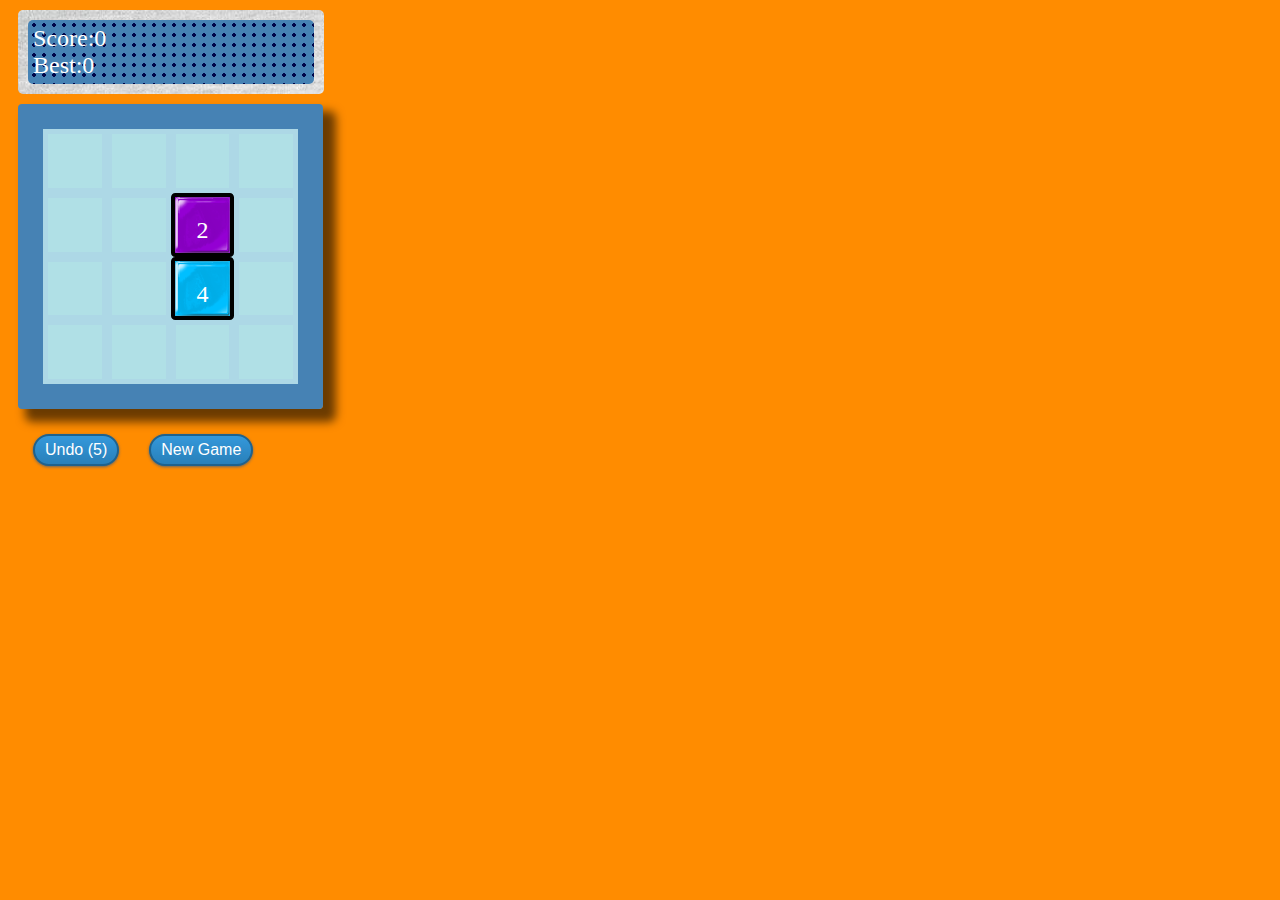
<file: www/index.html>
<html>
<head>
    <!-- stylesheets -->
    <link rel="stylesheet" href="css/stylesheet.css"/>

    <!-- jquery -->
    <script src="js/jquery.js"></script>


    <!-- jquery ui
    <script src="../Libraries/jquery/jquery-ui/jquery-ui.js"></script>
    <link href="../Libraries/jquery/jquery-ui/jquery-ui.css" rel="stylesheet"/>
    <link href="../Libraries/jquery/jquery-ui-themes/ui-lightness/theme.css" rel="stylesheet"/>
    -->

    <!-- greensock -->
    <script src="js/TweenLite.js"></script>
    <script src="js/TimelineLite.js"></script>
    <script src="js/CSSPlugin.js"></script>
    <script src="js/ColorPropsPlugin.js"></script>

    <!-- colors -->
    <script src="js/color.js"></script>

    <!-- touch events -->
    <script src="js/jgestures.js"></script>


</head>
<body>
    <!-- My app -->
    <script src="js/mcf2048.js"></script>
</body>
</html>
</file>
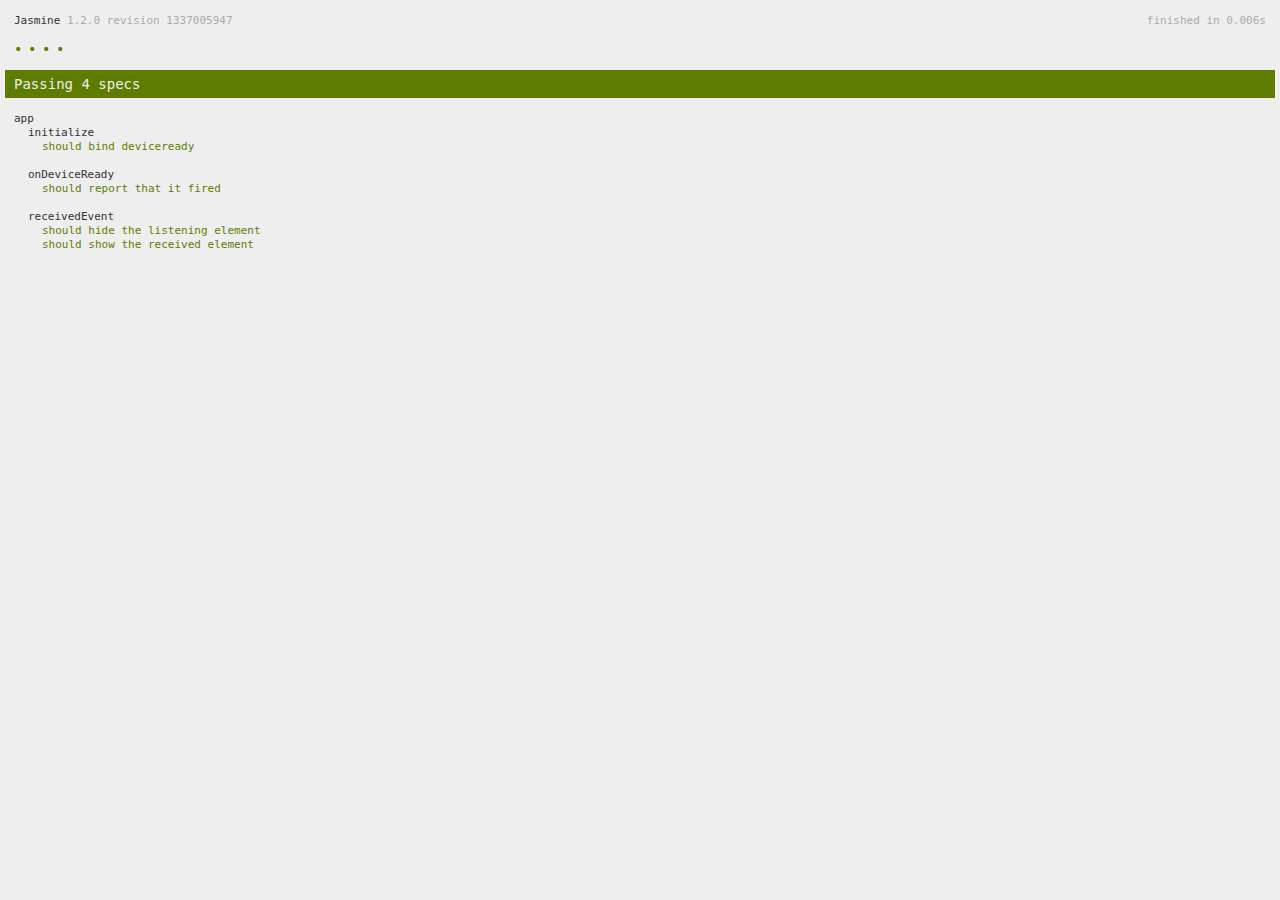
<file: www/spec.html>
<!DOCTYPE html>
<!--
    Licensed to the Apache Software Foundation (ASF) under one
    or more contributor license agreements.  See the NOTICE file
    distributed with this work for additional information
    regarding copyright ownership.  The ASF licenses this file
    to you under the Apache License, Version 2.0 (the
    "License"); you may not use this file except in compliance
    with the License.  You may obtain a copy of the License at

    http://www.apache.org/licenses/LICENSE-2.0

    Unless required by applicable law or agreed to in writing,
    software distributed under the License is distributed on an
    "AS IS" BASIS, WITHOUT WARRANTIES OR CONDITIONS OF ANY
     KIND, either express or implied.  See the License for the
    specific language governing permissions and limitations
    under the License.
-->
<html>
    <head>
        <title>Jasmine Spec Runner</title>

        <!-- jasmine source -->
        <link rel="shortcut icon" type="image/png" href="spec/lib/jasmine-1.2.0/jasmine_favicon.png">
        <link rel="stylesheet" type="text/css" href="spec/lib/jasmine-1.2.0/jasmine.css">
        <script type="text/javascript" src="spec/lib/jasmine-1.2.0/jasmine.js"></script>
        <script type="text/javascript" src="spec/lib/jasmine-1.2.0/jasmine-html.js"></script>

        <!-- include source files here... -->
        <script type="text/javascript" src="js/index.js"></script>

        <!-- include spec files here... -->
        <script type="text/javascript" src="spec/helper.js"></script>
        <script type="text/javascript" src="spec/index.js"></script>

        <script type="text/javascript">
            (function() {
                var jasmineEnv = jasmine.getEnv();
                jasmineEnv.updateInterval = 1000;

                var htmlReporter = new jasmine.HtmlReporter();

                jasmineEnv.addReporter(htmlReporter);

                jasmineEnv.specFilter = function(spec) {
                    return htmlReporter.specFilter(spec);
                };

                var currentWindowOnload = window.onload;

                window.onload = function() {
                    if (currentWindowOnload) {
                        currentWindowOnload();
                    }
                    execJasmine();
                };

                function execJasmine() {
                    jasmineEnv.execute();
                }
            })();
        </script>
    </head>
    <body>
        <div id="stage" style="display:none;"></div>
    </body>
</html>
</file>
<file: www/css/stylesheet.css>
body {
    background-color: darkorange;
    font-size: 100%;
    /*background-image: url(../img/background.png);*/
}

.GameBoard {
    -webkit-box-sizing: content-box;
    -moz-box-sizing: content-box;
    box-sizing: content-box;
    overflow: hidden;
    position: relative;
    /*z-index: 0;*/
    height: 250px;
    width: 250px;
    border: solid steelblue;
    margin: 10px;
    border-image-slice: 33% 33% 33% 33%;
    border-image-repeat: round round;
    /*border-image-source: url(../img/glassOverlay.png);*/
    border-radius: 10px;
    box-shadow: 10px 10px 10px 3px rgba(0, 0, 0, 0.58);
}

.mcfScoreBoardOuter {
    -webkit-box-sizing: border-box;
    -moz-box-sizing: border-box;
    box-sizing: border-box;
    margin: 10px;
    background-image: url(../img/paper.jpg);
    padding: 10px;
    border-radius: 5px;
}

.mcfScore {
    margin: 2px;
}

.mcfBest {
    margin: 2px;
}
.mcfScoreBoard {
    -webkit-box-sizing: border-box;
    -moz-box-sizing: border-box;
    box-sizing: border-box;
    color: white;
    font-size: 150%;
    padding: 5px;
    background-image: url(../img/sbBackground.png);
    border-radius: 5px;
}

.GameSpace {
    -webkit-box-sizing: border-box;
    -moz-box-sizing: border-box;
    box-sizing: border-box;
    z-index: 1;
    position: absolute;
    height: 50px;
    width: 50px;
    border: 5px solid lightblue;
    background-color: powderblue;
}

.tile {
    -webkit-box-sizing: border-box;
    -moz-box-sizing: border-box;
    box-sizing: border-box;
    font-size: 150%;
    z-index: 1;
    color: white;
    position: absolute;
    background-image: url(../img/glassOverlay.png);
    background-size: 100%;
    background-origin: padding-box;
    border: solid black;
    text-align: center;
    line-height: .8;
}

.mcfGameOver {
    -webkit-box-sizing: border-box;
    -moz-box-sizing: border-box;
    box-sizing: border-box;
    position: relative;
    z-index: 3;
transform-translate(- 50 %, - 50 %);
    top: 25%;
    height: 100px;
    width: 200px;
    background-color: white;
}

#toggle {
    width: 100px;
    height: 100px;
    background: #ccc;
}

#controls {

    position: relative;
    box-sizing: content-box;
    display: block;
    margin: 10px;
}

.btn {
    margin: 15px;
    float: left;
    background: #3498db;
    background-image: -webkit-linear-gradient(top, #3498db, #2980b9);
    background-image: -moz-linear-gradient(top, #3498db, #2980b9);
    background-image: -ms-linear-gradient(top, #3498db, #2980b9);
    background-image: -o-linear-gradient(top, #3498db, #2980b9);
    /* background-image: linear-gradient(top, bottom, #3498db, #2980b9); */
    -webkit-border-radius: 28px;
    -moz-border-radius: 28px;
    border-radius: 28px;
    -webkit-box-shadow: 0px 1px 3px #666666;
    -moz-box-shadow: 0px 1px 3px #666666;
    box-shadow: 0px 1px 3px #666666;
    font-family: Arial, sans-serif;
    color: #ffffff;
    font-size: 16px;
    padding: 5px 10px 5px 10px;
    border: solid #1f628d 2px;
    text-decoration: none;
}
</file>
<file: www/spec/lib/jasmine-1.2.0/jasmine.css>
body { background-color: #eeeeee; padding: 0; margin: 5px; overflow-y: scroll; }

#HTMLReporter { font-size: 11px; font-family: Monaco, "Lucida Console", monospace; line-height: 14px; color: #333333; }
#HTMLReporter a { text-decoration: none; }
#HTMLReporter a:hover { text-decoration: underline; }
#HTMLReporter p, #HTMLReporter h1, #HTMLReporter h2, #HTMLReporter h3, #HTMLReporter h4, #HTMLReporter h5, #HTMLReporter h6 { margin: 0; line-height: 14px; }
#HTMLReporter .banner, #HTMLReporter .symbolSummary, #HTMLReporter .summary, #HTMLReporter .resultMessage, #HTMLReporter .specDetail .description, #HTMLReporter .alert .bar, #HTMLReporter .stackTrace { padding-left: 9px; padding-right: 9px; }
#HTMLReporter #jasmine_content { position: fixed; right: 100%; }
#HTMLReporter .version { color: #aaaaaa; }
#HTMLReporter .banner { margin-top: 14px; }
#HTMLReporter .duration { color: #aaaaaa; float: right; }
#HTMLReporter .symbolSummary { overflow: hidden; *zoom: 1; margin: 14px 0; }
#HTMLReporter .symbolSummary li { display: block; float: left; height: 7px; width: 14px; margin-bottom: 7px; font-size: 16px; }
#HTMLReporter .symbolSummary li.passed { font-size: 14px; }
#HTMLReporter .symbolSummary li.passed:before { color: #5e7d00; content: "\02022"; }
#HTMLReporter .symbolSummary li.failed { line-height: 9px; }
#HTMLReporter .symbolSummary li.failed:before { color: #b03911; content: "x"; font-weight: bold; margin-left: -1px; }
#HTMLReporter .symbolSummary li.skipped { font-size: 14px; }
#HTMLReporter .symbolSummary li.skipped:before { color: #bababa; content: "\02022"; }
#HTMLReporter .symbolSummary li.pending { line-height: 11px; }
#HTMLReporter .symbolSummary li.pending:before { color: #aaaaaa; content: "-"; }
#HTMLReporter .bar { line-height: 28px; font-size: 14px; display: block; color: #eee; }
#HTMLReporter .runningAlert { background-color: #666666; }
#HTMLReporter .skippedAlert { background-color: #aaaaaa; }
#HTMLReporter .skippedAlert:first-child { background-color: #333333; }
#HTMLReporter .skippedAlert:hover { text-decoration: none; color: white; text-decoration: underline; }
#HTMLReporter .passingAlert { background-color: #a6b779; }
#HTMLReporter .passingAlert:first-child { background-color: #5e7d00; }
#HTMLReporter .failingAlert { background-color: #cf867e; }
#HTMLReporter .failingAlert:first-child { background-color: #b03911; }
#HTMLReporter .results { margin-top: 14px; }
#HTMLReporter #details { display: none; }
#HTMLReporter .resultsMenu, #HTMLReporter .resultsMenu a { background-color: #fff; color: #333333; }
#HTMLReporter.showDetails .summaryMenuItem { font-weight: normal; text-decoration: inherit; }
#HTMLReporter.showDetails .summaryMenuItem:hover { text-decoration: underline; }
#HTMLReporter.showDetails .detailsMenuItem { font-weight: bold; text-decoration: underline; }
#HTMLReporter.showDetails .summary { display: none; }
#HTMLReporter.showDetails #details { display: block; }
#HTMLReporter .summaryMenuItem { font-weight: bold; text-decoration: underline; }
#HTMLReporter .summary { margin-top: 14px; }
#HTMLReporter .summary .suite .suite, #HTMLReporter .summary .specSummary { margin-left: 14px; }
#HTMLReporter .summary .specSummary.passed a { color: #5e7d00; }
#HTMLReporter .summary .specSummary.failed a { color: #b03911; }
#HTMLReporter .description + .suite { margin-top: 0; }
#HTMLReporter .suite { margin-top: 14px; }
#HTMLReporter .suite a { color: #333333; }
#HTMLReporter #details .specDetail { margin-bottom: 28px; }
#HTMLReporter #details .specDetail .description { display: block; color: white; background-color: #b03911; }
#HTMLReporter .resultMessage { padding-top: 14px; color: #333333; }
#HTMLReporter .resultMessage span.result { display: block; }
#HTMLReporter .stackTrace { margin: 5px 0 0 0; max-height: 224px; overflow: auto; line-height: 18px; color: #666666; border: 1px solid #ddd; background: white; white-space: pre; }

#TrivialReporter { padding: 8px 13px; position: absolute; top: 0; bottom: 0; left: 0; right: 0; overflow-y: scroll; background-color: white; font-family: "Helvetica Neue Light", "Lucida Grande", "Calibri", "Arial", sans-serif; /*.resultMessage {*/ /*white-space: pre;*/ /*}*/ }
#TrivialReporter a:visited, #TrivialReporter a { color: #303; }
#TrivialReporter a:hover, #TrivialReporter a:active { color: blue; }
#TrivialReporter .run_spec { float: right; padding-right: 5px; font-size: .8em; text-decoration: none; }
#TrivialReporter .banner { color: #303; background-color: #fef; padding: 5px; }
#TrivialReporter .logo { float: left; font-size: 1.1em; padding-left: 5px; }
#TrivialReporter .logo .version { font-size: .6em; padding-left: 1em; }
#TrivialReporter .runner.running { background-color: yellow; }
#TrivialReporter .options { text-align: right; font-size: .8em; }
#TrivialReporter .suite { border: 1px outset gray; margin: 5px 0; padding-left: 1em; }
#TrivialReporter .suite .suite { margin: 5px; }
#TrivialReporter .suite.passed { background-color: #dfd; }
#TrivialReporter .suite.failed { background-color: #fdd; }
#TrivialReporter .spec { margin: 5px; padding-left: 1em; clear: both; }
#TrivialReporter .spec.failed, #TrivialReporter .spec.passed, #TrivialReporter .spec.skipped { padding-bottom: 5px; border: 1px solid gray; }
#TrivialReporter .spec.failed { background-color: #fbb; border-color: red; }
#TrivialReporter .spec.passed { background-color: #bfb; border-color: green; }
#TrivialReporter .spec.skipped { background-color: #bbb; }
#TrivialReporter .messages { border-left: 1px dashed gray; padding-left: 1em; padding-right: 1em; }
#TrivialReporter .passed { background-color: #cfc; display: none; }
#TrivialReporter .failed { background-color: #fbb; }
#TrivialReporter .skipped { color: #777; background-color: #eee; display: none; }
#TrivialReporter .resultMessage span.result { display: block; line-height: 2em; color: black; }
#TrivialReporter .resultMessage .mismatch { color: black; }
#TrivialReporter .stackTrace { white-space: pre; font-size: .8em; margin-left: 10px; max-height: 5em; overflow: auto; border: 1px inset red; padding: 1em; background: #eef; }
#TrivialReporter .finished-at { padding-left: 1em; font-size: .6em; }
#TrivialReporter.show-passed .passed, #TrivialReporter.show-skipped .skipped { display: block; }
#TrivialReporter #jasmine_content { position: fixed; right: 100%; }
#TrivialReporter .runner { border: 1px solid gray; display: block; margin: 5px 0; padding: 2px 0 2px 10px; }
</file>
